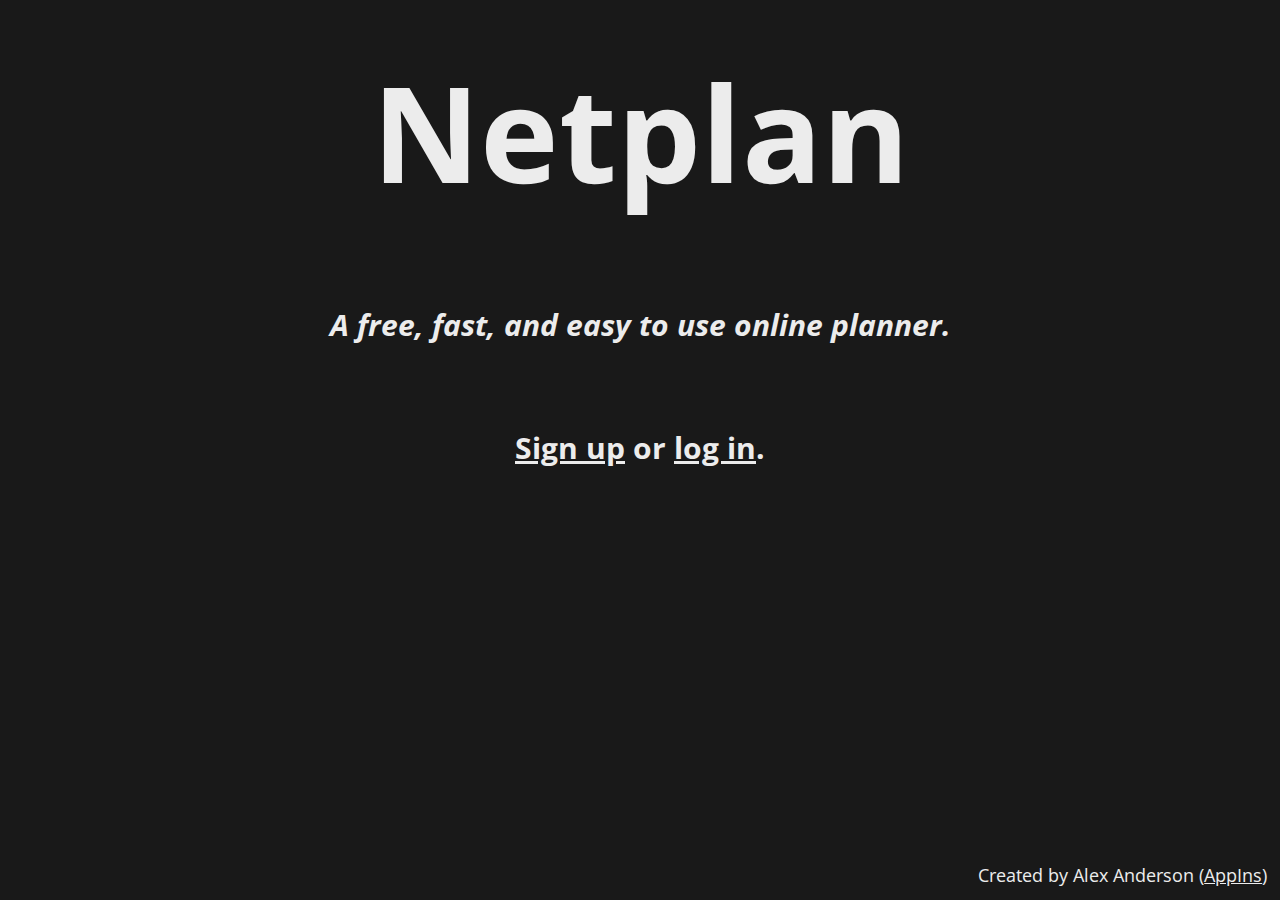
<file: public/index.html>
<!DOCTYPE html>
<html>
  <head>
    <meta charset="utf-8">
    <title>Netplan</title>
    <link href="https://fonts.googleapis.com/css?family=Open+Sans" rel="stylesheet">
    <link href="https://fonts.googleapis.com/css?family=Roboto" rel="stylesheet">
    <link rel="stylesheet" href="styles.css">
    <link rel="stylesheet" href="mobile.css" media="only screen and (max-device-width: 480px)">
  </head>
  <body>
    <div class="fullvert darkcolor">
      <br>
      <h1>Netplan</h1>
      <br>
      <br>
      <p><b><i>A free, fast, and easy to use online planner.</i></b></p>
      <br>
      <br>
      <h4><a href="/new.html">Sign up</a> or <a href="/login.html">log in</a>.</h4>
      <br>
      <p class="bott">Created by Alex Anderson (<a href="https://github.com/AppIns/Netplan">AppIns</a>)</p>
    </div>
  </body>
</html>
</file>
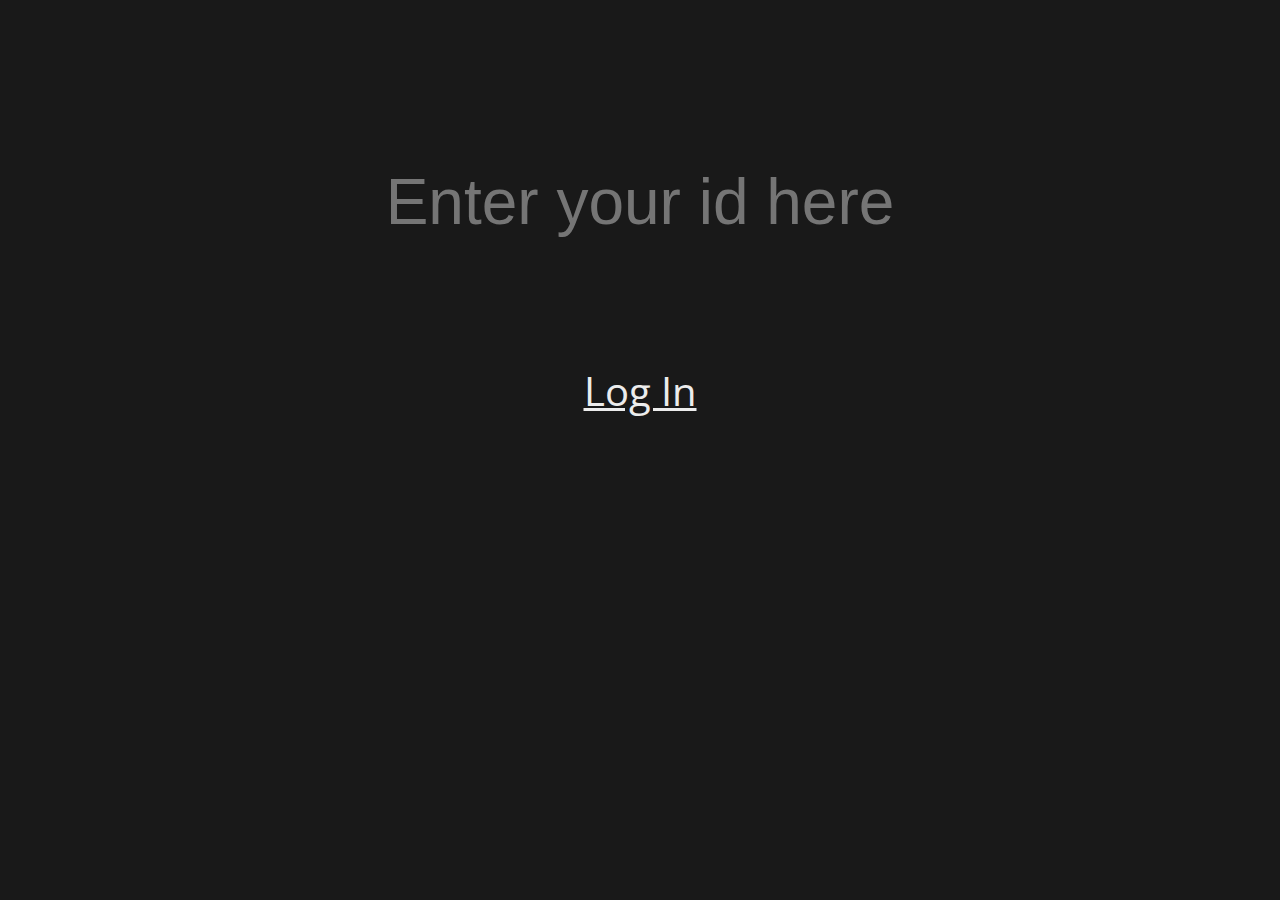
<file: public/login.html>
<!DOCTYPE html>
<html>
  <head>
    <meta charset="utf-8">
    <title>Log in</title>
    <link rel="stylesheet" href="styles.css">
    <link href="https://fonts.googleapis.com/css?family=Open+Sans" rel="stylesheet">
    <script src="login.js" charset="utf-8"></script>
  </head>
  <body>
    <div class="fullvert darkcolor login">
      <br>
      <br>
      <br>
      <br>
      <input id="inputid" type="text" name="login" placeholder="Enter your id here">
      <br>
      <br>
      <br>
      <br>
      <a id="gologin">Log In</a>
  </body>
</html>
</file>
<file: public/styles.css>
/* NOTE: Seperate this out into different files for the different view pages */

body, html {
  margin: 0;
  padding: 0;
  text-align: center;
  font-family: 'Open Sans', sans-serif;
  font-size: 30px;
}

.halfvert {
  height: 50vh;
}

.darkcolor, .darkcolor a {
  background-color: #191919;
  color: #ECECEC;
}

.lightcolor, .lightcolor a {
  background-color: #ECECEC !important;
  color: #191919 !important;
}

p, h4, h1 {
  margin: 0;
  padding: 0;
}

h1 {
  font-size: calc(9vw + 18px);
}

.fullvert {
  height: 100vh;
}

.bott {
  bottom: 0;
  right: 0;
  font-size: 2vh;
  position: absolute;
  margin: 1vw;
}

.login input, a {
  text-align: center;
  background-color: inherit;
  color: inherit;
  border: 0;
}

.login input {
  font-size: 5vw;
}

.login a {
  font-size: calc(3vh + 1vw);
}
</file>
<file: public/mobile.css>
body {
  font-family: 'Roboto', sans-serif !important;
}

h1 {
  font-size: 12vh;
  margin-top: 30vh;
}

h4 {
  font-size: 5vh;
}

.bott{
  margin: 0px;
}

#h1 {
  font-size: 8vh;
  margin-top: 5vh;
}

.linktext {
  font-size: 3vh;
}

.uselink {
  font-size: calc(5vh + 2vw) !important;
  margin-bottom: calc(5vw + 5vh) !important;
}
</file>
